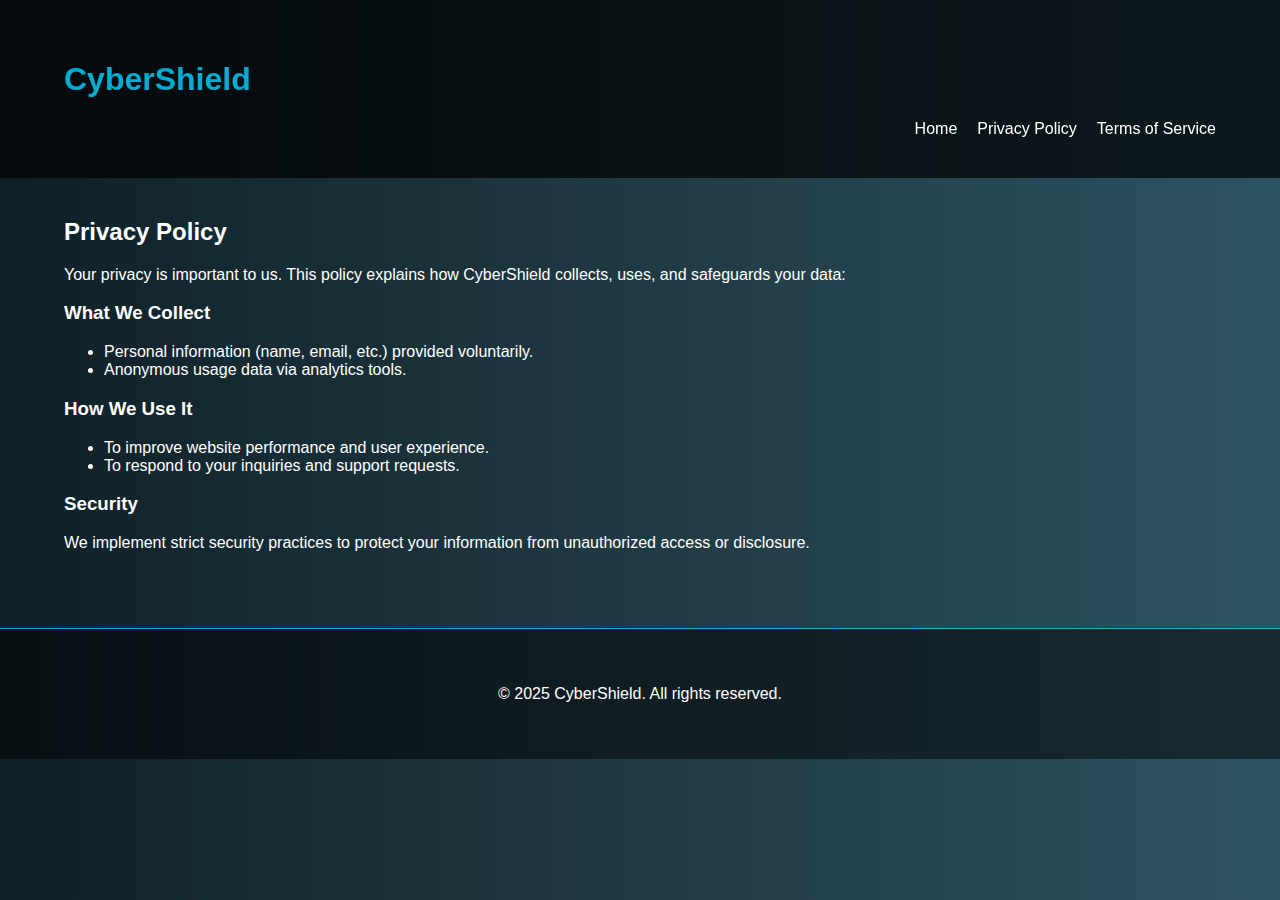
<file: privacy.html>
<!-- privacy.html -->
<!DOCTYPE html>
<html lang="en">
<head>
  <meta charset="UTF-8">
  <meta name="viewport" content="width=device-width, initial-scale=1.0">
  <title>Privacy Policy - CyberShield</title>
  <link rel="stylesheet" href="style.css">
</head>
<body>
  <header class="main-header">
    <div class="container">
      <h1 class="logo">CyberShield</h1>
      <nav>
        <ul>
          <li><a href="index.html">Home</a></li>
          <li><a href="privacy.html" class="active">Privacy Policy</a></li>
          <li><a href="terms.html">Terms of Service</a></li>
        </ul>
      </nav>
    </div>
  </header>

  <main class="container">
    <h2>Privacy Policy</h2>
    <p>Your privacy is important to us. This policy explains how CyberShield collects, uses, and safeguards your data:</p>

    <h3>What We Collect</h3>
    <ul>
      <li>Personal information (name, email, etc.) provided voluntarily.</li>
      <li>Anonymous usage data via analytics tools.</li>
    </ul>

    <h3>How We Use It</h3>
    <ul>
      <li>To improve website performance and user experience.</li>
      <li>To respond to your inquiries and support requests.</li>
    </ul>

    <h3>Security</h3>
    <p>We implement strict security practices to protect your information from unauthorized access or disclosure.</p>
  </main>

  <footer>
    <div class="container">
      <p>&copy; 2025 CyberShield. All rights reserved.</p>
    </div>
  </footer>
</body>
</html>
</file>
<file: style.css>
/* style.css */
body {
  margin: 0;
  font-family: 'Segoe UI', Tahoma, Geneva, Verdana, sans-serif;
  background: linear-gradient(to right, #0f2027, #203a43, #2c5364);
  color: #ffffff;
}

.container {
  width: 90%;
  max-width: 1200px;
  margin: auto;
  padding: 20px;
}

.main-header {
  background: rgba(0, 0, 0, 0.7);
  backdrop-filter: blur(10px);
  padding: 20px 0;
  position: sticky;
  top: 0;
  z-index: 1000;
}

.logo {
  font-size: 32px;
  font-weight: bold;
  color: #00acd1;
}

nav ul {
  list-style: none;
  display: flex;
  justify-content: flex-end;
  gap: 20px;
  margin: 0;
  padding: 0;
}

nav ul li a {
  text-decoration: none;
  color: #ffffff;
  font-weight: 500;
  transition: color 0.3s;
}

nav ul li a:hover {
  color: #00acd1;
}

.hero {
  text-align: center;
  padding: 60px 20px;
  background: rgba(0, 0, 0, 0.3);
  border-radius: 20px;
  margin-top: 30px;
}

.hero img {
  max-width: 100%;
  height: auto;
  border-radius: 20px;
  margin-top: 20px;
}

.features {
  display: flex;
  justify-content: space-between;
  flex-wrap: wrap;
  margin-top: 50px;
}

.feature {
  background: rgba(255, 255, 255, 0.1);
  border-radius: 16px;
  padding: 20px;
  width: 30%;
  text-align: center;
  margin-bottom: 20px;
  transition: transform 0.3s;
}

.feature:hover {
  transform: translateY(-10px);
}

.feature img, .feature i {
  max-width: 80px;
  margin-bottom: 15px;
}

footer {
  text-align: center;
  padding: 20px;
  background: rgba(0, 0, 0, 0.5);
  margin-top: 40px;
  border-top: 1px solid #00acd1;
} 

@media (max-width: 768px) {
  .features {
    flex-direction: column;
    align-items: center;
  }

  .feature {
    width: 90%;
  }
}
</file>
